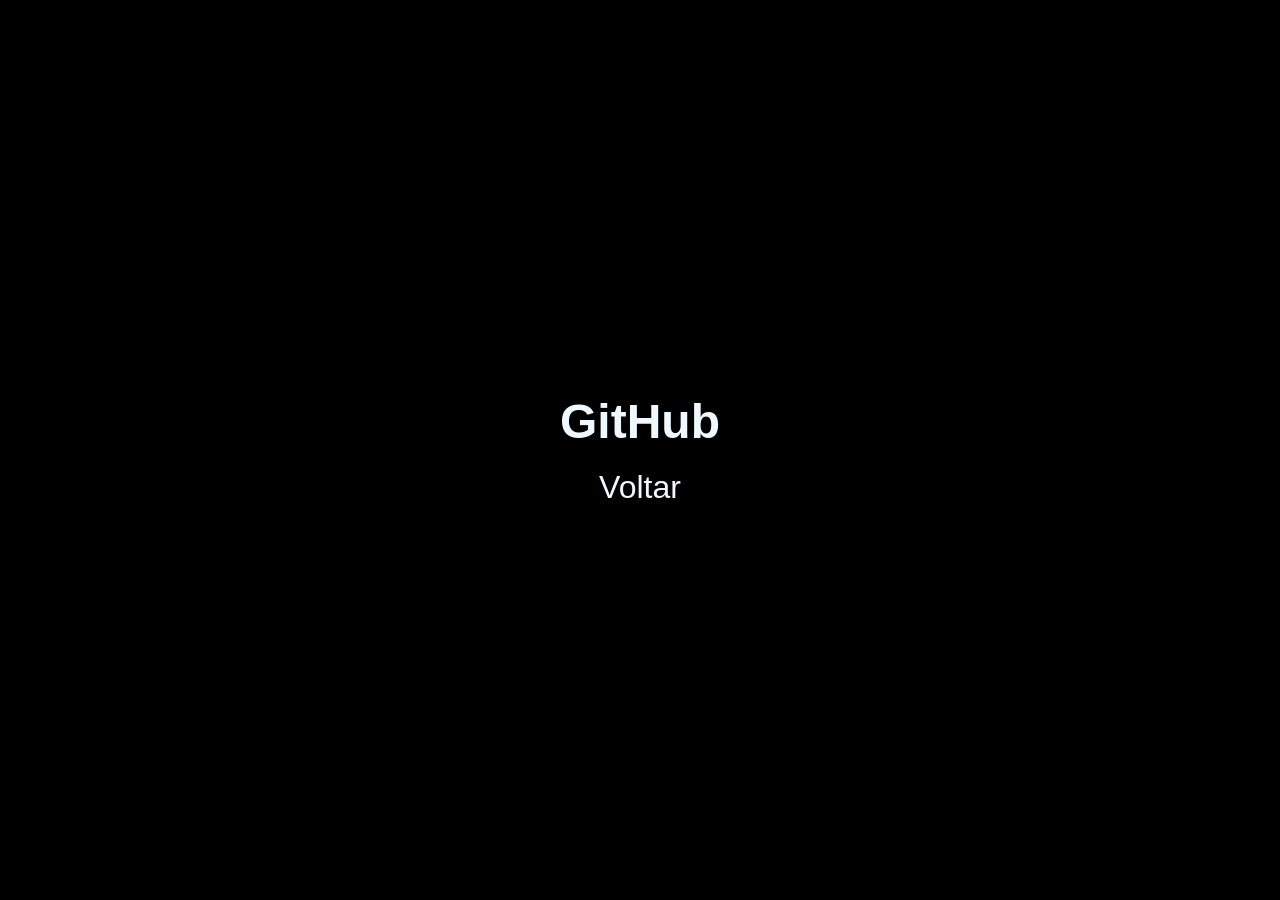
<file: github.html>
<!DOCTYPE html>
<html lang="pt-br">
<head>
    <meta charset="UTF-8">
    <meta name="viewport" content="width=device-width, initial-scale=1.0">
    <title>GitHub</title>
    <link rel="stylesheet" href="style.css">
</head>
<body>
    <h1>GitHub</h1>
    <a href="./index.html">Voltar</a>
</body>
</html>
</file>
<file: style.css>
* {
    margin: 0;
    padding: 0;
    box-sizing: border-box;
}

body {
    background-color: #000000;
    color: #f0f8ff;
    height: 100vh;
    display: flex;
    justify-content: center;
    align-items: center;
    gap: 20px;
    flex-direction: column;
    font-family: Arial, sans-serif;
}

a {
    text-decoration: none;
    color: #f0f8ff;
    font-size: 2rem;
}

h1 {
    font-size: 3rem;
}
</file>
